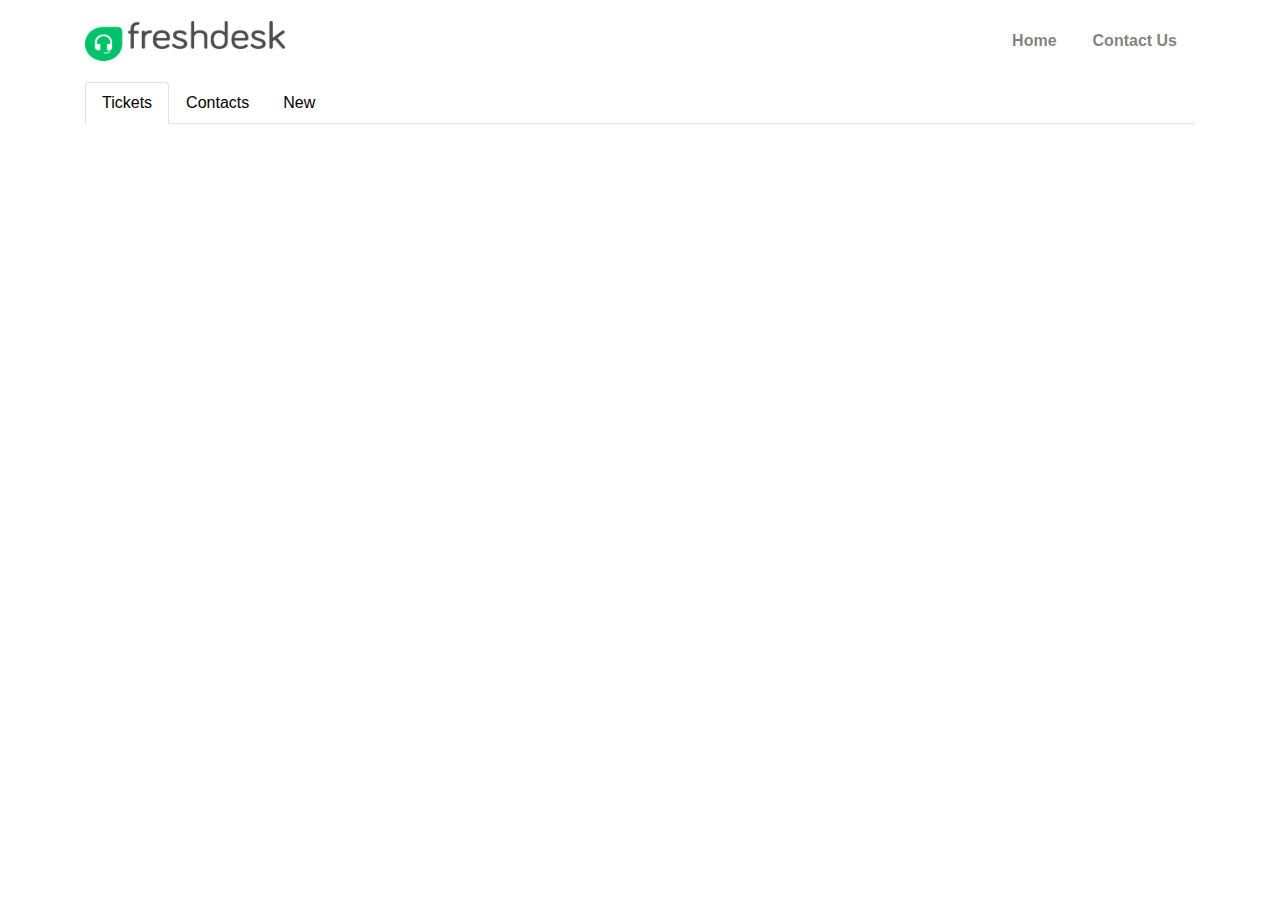
<file: DeskClone/contentMain.html>
<!DOCTYPE html>
<html lang="en">

<head>
    <meta charset="UTF-8">
    <meta name="viewport" content="width=device-width, initial-scale=1.0">
    <title>Freshdesk API</title>
    <link rel="stylesheet" href="css/ticket.css">
    <link rel="stylesheet" href="css/index.css">
    <link rel="stylesheet" href="https://stackpath.bootstrapcdn.com/bootstrap/4.5.0/css/bootstrap.min.css">
    <script src="https://code.jquery.com/jquery-3.5.1.slim.min.js"></script>
    <script src="https://cdn.jsdelivr.net/npm/popper.js@1.16.0/dist/umd/popper.min.js"></script>
    <script src="https://stackpath.bootstrapcdn.com/bootstrap/4.5.0/js/bootstrap.min.js"></script>

</head>

<body>
    <section id="api-sec">
        <div class="container">
            <!-- navbar -->
            <nav class="navbar navbar-expand-lg navbar-light">
                <a class="navbar-brand" href="index.html"><img src="pictures/freshdesk_logo.png" alt=""></a>
                <button class="navbar-toggler" type="button" data-toggle="collapse" data-target="#navbarNav"
                    aria-controls="navbarNav" aria-expanded="false" aria-label="Toggle navigation">
                    <span class="navbar-toggler-icon"></span>
                </button>
                <div class="collapse navbar-collapse" id="navbarNav">
                    <ul class="navbar-nav ml-auto">
                        <li class="nav-item">
                            <a class="nav-link" href="index.html">Home</a>
                        </li>
                        <li class="nav-item">
                            <a class="nav-link" href="https://freshdesk.com/lp/free-helpdesk-india?tactic_id=3387224&utm_source=Google-AdWords&utm_medium=FD-Search-INDIA-Brand&utm_campaign=FD-Search-INDIA-Brand&utm_term=freshdesk&device=c&gclid=CjwKCAiAo5qABhBdEiwAOtGmbko-svBSpMWdj2Y_PrMy4uXKdELYrvVV9NElS0aq-qhyXUQfvMseABoCINoQAvD_BwE">Contact Us</a>
                        </li>
                    </ul>
                </div>
            </nav>

            <ul class="nav nav-tabs" id="myTab" role="tablist">
                <li class="nav-item" role="presentation">
                    <a class="nav-link active" onclick="ListAllTickets();" id="tickets-tab" data-toggle="tab"
                        href="#tickets" role="tab" aria-controls="tickets" aria-selected="true">Tickets</a>
                </li>
                <li class="nav-item" role="presentation">
                    <a class="nav-link" onclick="ListContacts();" id="contacts-tab" data-toggle="tab" href="#contacts"
                        role="tab" aria-controls="contacts" aria-selected="false">Contacts</a>
                </li>
                <li class="nav-item" role="presentation">
                    <a class="nav-link" id="new-tab" data-toggle="tab" href="#new-create" role="tab"
                        aria-controls="new-create" aria-selected="false">New</a>
                </li>
            </ul>

            <!-- tabs -->
            <div class="tab-content">

                <!-- tab-pane for tickets tab -->
                <div class="tab-pane fade show active" id="tickets" role="tabpanel" aria-labelledby="tickets-tab">
                    <div class="container" style="padding-left: 0 !important;">
                        <div class="card-deck" id="tickets-deck">

                        </div>
                    </div>
                </div>
                <!-- tab-pane for contact tab -->
                <div class="tab-pane fade" id="contacts" role="tabpanel" aria-labelledby="contacts-tab">

                    <table class="table table-bordered table-hover">
                        <thead>
                            <tr>
                                <th scope="col">Contact ID</th>
                                <th scope="col">Name</th>
                                <th scope="col">Email</th>
                                <th scope="col">Phone</th>
                                <th>Update</th>
                            </tr>
                        </thead>
                        <tbody id="contact-list-body">
                          
                        </tbody>
                    </table>
                </div>

                <!-- Modal -->


                <!-- tab-pane for create ticket and contact tab -->
                <div class="tab-pane fade" id="new-create" role="tabpanel" aria-labelledby="new-create-tab">

                    <div class="container-fluid" style="padding-left: 0 !important;">
                        <div class="row">
                            <!-- success alert -->
                            <div id="myAlert" style="display: none;" class="alert alert-success alert-dismissible fade show">
                                <button type="button" class="close" data-hide="alert">&times;</button>
                                <strong>Success!</strong> A ticket is created successfully! 😋
                            </div>

                            <div class="card border-dark m-2" style="min-width: 100%;">
                                <div class="card-body">
                                    <h5 class="card-title">Create New Ticket</h5>

                                    <div class="form-group">
                                        <label for="title">Name</label>
                                        <input type="title" class="form-control" required id="name-ticket">
                                    </div>

                                    <div class="form-group">
                                        <label for="title">Ticket Title</label>
                                        <input type="title" class="form-control" required id="title">
                                    </div>

                                    <div class="form-group">
                                        <label for="desc">Ticket Description</label>
                                        <input type="desc" class="form-control" required id="desc">
                                    </div>

                                    <div class="form-group">
                                        <label for="email">Email address</label>
                                        <input type="email" class="form-control" required id="email">
                                    </div>
                                    <button class="btn btn-success" onclick="createTicket();"
                                        id="createTicket-btn">Create Ticket</button>
                                </div>
                            </div>
                            <!-- card for creating contact -->
                            <!-- alert for creation of contact -->
                            <div id="myAlert-contact" style="display: none;" class="alert alert-warning alert-dismissible fade show">
                                <button type="button" class="close" data-hide="alert">&times;</button>
                                <strong>Success!</strong> A Contact is created successfully! 😋
                            </div>

                            <div class="card border-dark m-2" style="min-width: 100%;">

                                <div class="card-body">
                                    <h5 class="card-title">Create New Contact</h5>

                                    <div class="form-group">
                                        <label for="text">Full Name:</label>
                                        <input type="text" class="form-control" required id="full-name">
                                    </div>

                                    <div class="form-group">
                                        <label for="email">Email:</label>
                                        <input type="email" class="form-control" required id="contact-email">
                                    </div>

                                    <div class="form-group">
                                        <label for="contact-number">Contact:</label>
                                        <input type="tel" class="form-control" required id="contact-number"
                                            placeholder="8248389071" pattern="[0-9]{10}">
                                    </div>

                                    <button class="btn btn-warning" id="createContact-btn">Create
                                        Contact</button>
                                </div>
                            </div>

                        </div>

                    </div>
                </div>
            </div>
            <!-- Modal  -->
            <div class="modal fade" id="staticBackdrop" data-backdrop="static" data-keyboard="false" tabindex="-1"
                role="dialog" aria-labelledby="staticBackdropLabel" aria-hidden="true">
                <div class="modal-dialog modal-dialog-centered modal-dialog-scrollable">
                    <div class="modal-content">
                        <div class="modal-header">
                            <h5 class="modal-title" id="staticBackdropLabel">Modal title</h5>
                            <button type="button" class="close" data-dismiss="modal" aria-label="Close">
                                <span aria-hidden="true">&times;</span>
                            </button>
                        </div>
                        <div class="modal-body">
                            <div class="form-group">
                                <label for="text">Full Name:</label>
                                <input type="text" class="form-control" required id="update-full-name">
                            </div>

                            <div class="form-group">
                                <label for="email">Email:</label>
                                <input type="email" class="form-control" required id="update-contact-email">
                            </div>

                            <div class="form-group">
                                <label for="contact-number">Contact:</label>
                                <input type="tel" class="form-control" required id="update-contact-number"
                                    placeholder="7589400885" pattern="[0-9]">
                            </div>
                        </div>
                      <div class="modal-footer">
                            <button type="button" class="btn btn-secondary" data-dismiss="modal">Close</button>
                            <button type="button" onclick="APIUpdateContact();" id="update-contact-submit"
                                class="btn btn-primary" data-dismiss="modal">Submit</button>
                        </div>
                    </div>
                </div>
            </div>
        </div>
    </section>

</body>
<script src="scripts/index3.js"></script>
<script src="scripts/updateTicket.js"></script>
<script src="scripts/deleteTicket.js"></script>
<script src="scripts/createTicket.js"></script>
<script src="scripts/contactList.js"></script>
<script src="scripts/contactUpdate.js"></script>
<script src="scripts/contactDelete.js"></script>
<script src="scripts/contactCreate.js"></script>

</html>
</file>
<file: DeskClone/css/ticket.css>
.navbar{
    padding: 1rem 0 !important;
}
#navbar-id{
    position: sticky;
    top: 0;
    z-index: 10;
}

/* logo image */
.navbar-brand img{
    height: 40px;
    width: 200px;
    padding-left: 0;
}

.navbar-nav li{
    padding: 0 10px;
}

.navbar-nav li a{
    font-weight: 700;
    float: right;
    text-align: left;
}

.navbar-toggler{
    outline: none !important;
}

   .nav-tabs>li>a {
    color: #000000 !important;
    font-family: sans-serif !important;
   }


   card height width
   .card{
       /* height: 50vh !important; */
       width: 100% !important;
       min-width: 100% !important;
   }
</file>
<file: DeskClone/css/index.css>
.navbar-brand img{
    height: 40px;
    width: 200px;
    padding-left: 0;
}

.navbar-nav ul li{
    width: 85px;
}

.navbar-nav ul li a{
    font-weight: 700;
    float: right;
}
.sign-in-btn-class{
    width: 69px !important;
    font-weight: 700 !important;
    background-color: #00c26a !important;
    color: white !important;
}



 .sign-in-btn-class{
    width: 90px !important;}

.container-fluid{
    background: rgb(47, 211, 47);
    height: 350px;
}
</file>
